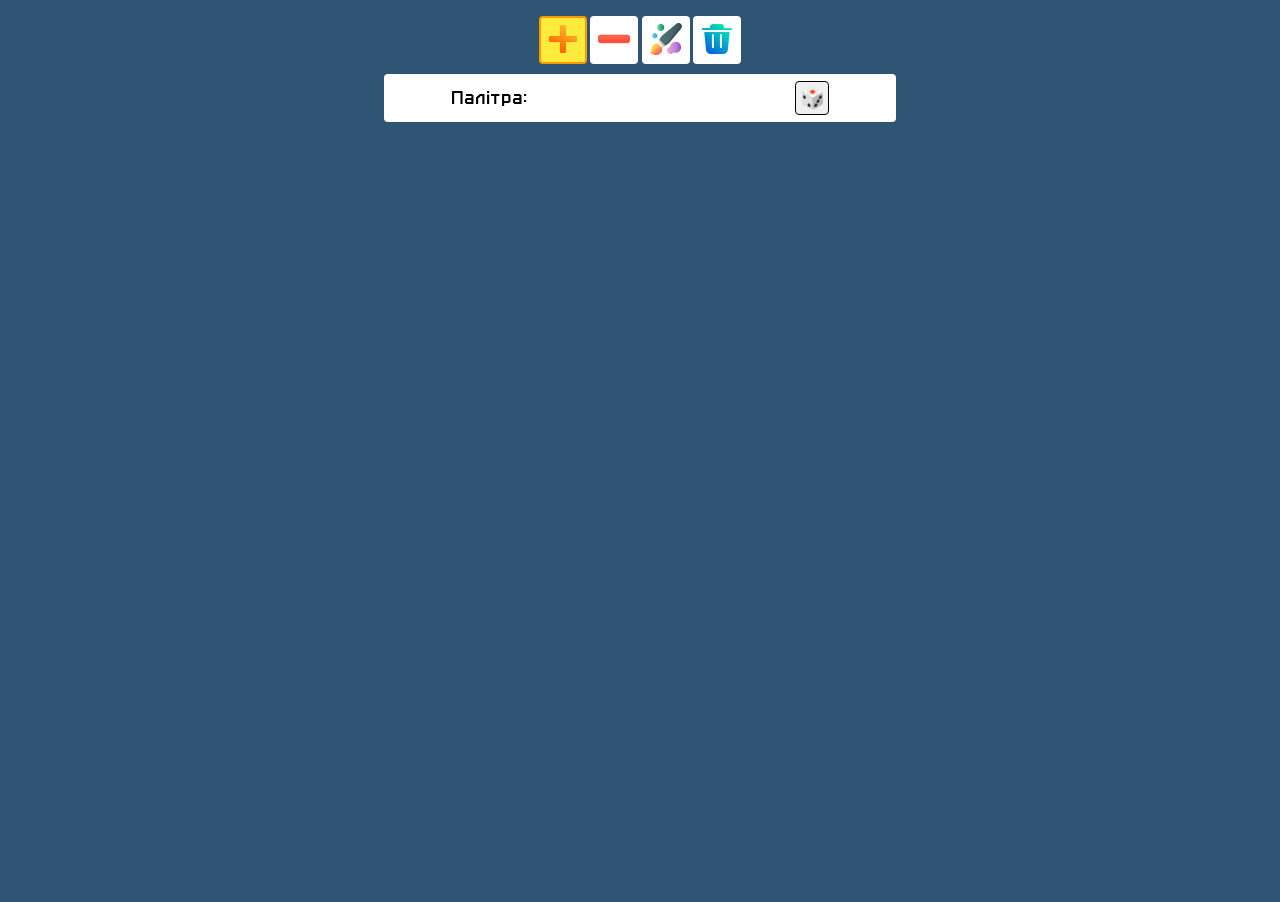
<file: index.html>
<!DOCTYPE html>
<html lang="en">
<head>
  <meta charset="UTF-8">
  <meta name="viewport" content="width=device-width, initial-scale=1.0">
  <title>Just Voxel!</title>
  <link rel="stylesheet" href="style.css">
  <link rel="icon" type="image/x-icon" href="static/favico.ico">
</head>
<body>
  <div id="controls">
    <div class="btn_div">
      <button id="create-mode" class="tool-button active"><img src="static/plus.png" alt=""></button>
      <button id="delete-mode" class="tool-button"><img src="static/minus.png" alt=""></button>
      <button id="paint-mode" class="tool-button"><img src="static/paint.png" alt=""></button>
      <button id="clear-cube"><img src="static/trash.png" alt=""></button>
    </div>
    <div id="palette">
      <span>Палітра:</span>
      <div id="color-options"></div>
      <div id="random-color" class="color-option random">🎲</div>
    </div>
  </div>
  <div id="scene-container"></div>
  <script src="https://cdn.babylonjs.com/babylon.js"></script>
  <script src="script.js"></script>
</body>
</html>
</file>
<file: style.css>
@font-face {
    font-family: 'Pixel';
    src: url('static/Pixel.ttf');
}

html, body {
    margin: 0;
    padding: 0;
    overflow: hidden;
    width: 100vw;
    height: 100vh;
    display: flex;
    justify-content: center;
    align-items: center;
    flex-direction: column;
    background-color: #305473;
}

#scene-container {
    width: 100vw;
    height: 100vh;
    border: 2px solid #305473;
    box-sizing: border-box;
}

#controls {
    position: absolute;
    top: 16px;
    display: flex;
    flex-direction: column;
    align-items: center;
    gap: 10px;
}

button {
    cursor: pointer;
    width: 48px;
    height: 48px;
    background-color: white;
    border-radius: 4px;
    border: none;
}

button img {
    width: 32px;
    height: 32px;
}

.tool-button.active {
    background-color: #ffeb3b;
    border: 2px solid #ff9800; 
}

#palette {
    display: flex;
    width: 40vw;
    font-size: 16pt;
    height: 48px;
    align-items: center;
    border-radius: 4px;
    background-color: white;
    flex-direction: row;
    justify-content: space-around;
    align-items: center;
    font-family: 'Pixel';
}

#color-options {
    display: flex;
    gap: 5px;
    align-items: center;
}

.color-option {
    width: 32px;
    height: 32px;
    cursor: pointer;
    border: 1px solid black;
    border-radius: 4px;
}

.color-option.selected {
    border: 4px solid #ff9800;
}

#random-color {
    display: flex;
    align-items: center;
    justify-content: center;
    font-size: 20px;
    cursor: pointer;
    width: 32px;
    height: 32px;
    border: 1px solid black;
    background-color: #f0f0f0;
  }
  
  #random-color.selected {
    border: 4px solid #ff9800;
  }
  
  .btn_div {
    display: flex;
    width: 16vw;
    align-items: center;
    justify-content: space-around;
  }
</file>
